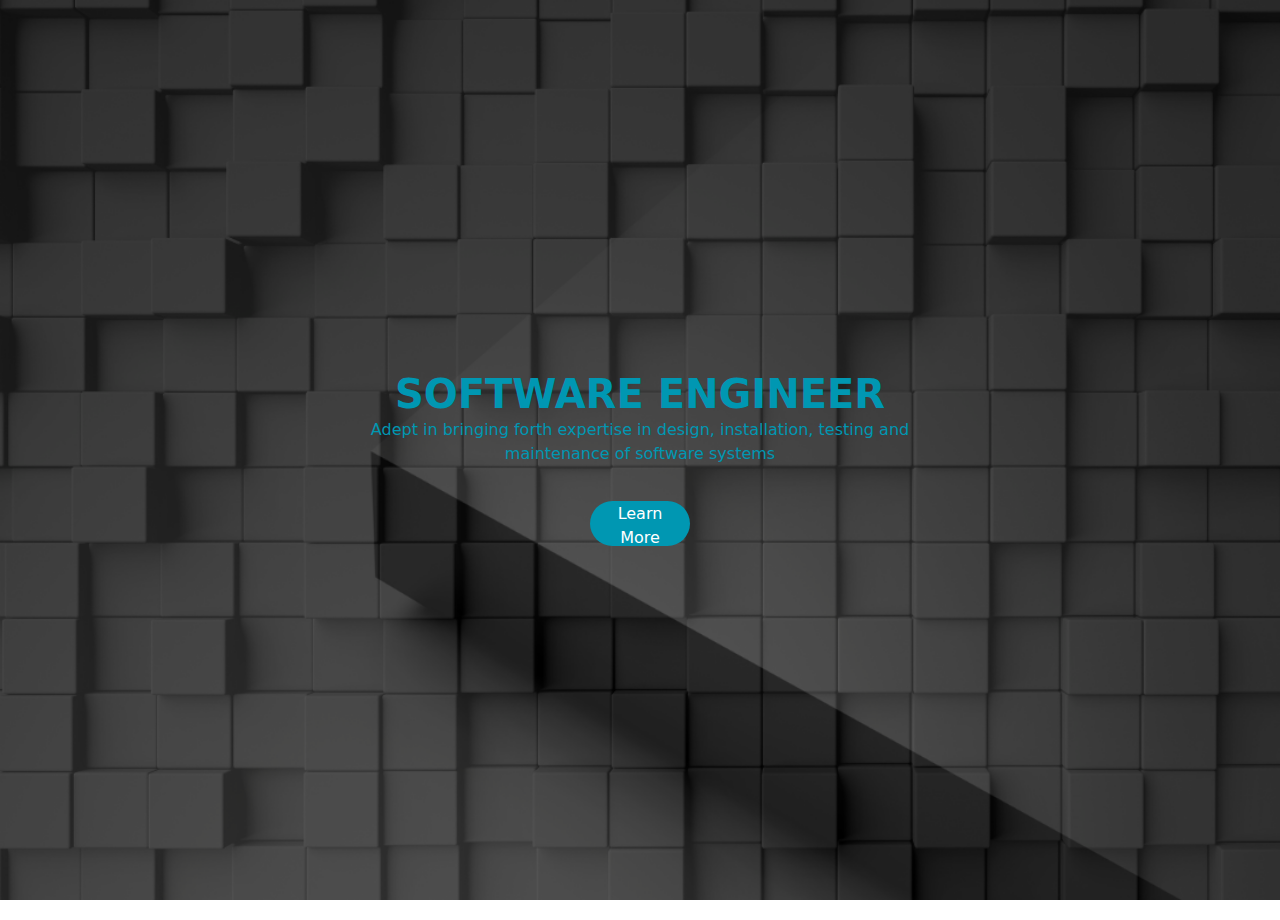
<file: index.html>
<!DOCTYPE html>
<html lang="en">
<head>
    <meta charset="UTF-8">
    <meta name="viewport" content="width=device-width, initial-scale=1.0">
    <link href="https://cdn.jsdelivr.net/npm/bootstrap@5.3.3/dist/css/bootstrap.min.css" rel="stylesheet" integrity="sha384-QWTKZyjpPEjISv5WaRU9OFeRpok6YctnYmDr5pNlyT2bRjXh0JMhjY6hW+ALEwIH" crossorigin="anonymous">
    <link rel="stylesheet" href="./style.css">
    <title>Software Engineer</title>
</head>
<body>
    <div class="flex">     
        <div class="content">
           
            <div>
                <h1>SOFTWARE ENGINEER</h1>
                <p>Adept in bringing forth expertise in design, installation, testing and maintenance of software systems</p>
            </div>
            <div>
                <a href="./about.html"><button>Learn More</button></a>
            </div>
        </div>
    </div>
    <script src="https://cdn.jsdelivr.net/npm/bootstrap@5.3.3/dist/js/bootstrap.bundle.min.js" integrity="sha384-YvpcrYf0tY3lHB60NNkmXc5s9fDVZLESaAA55NDzOxhy9GkcIdslK1eN7N6jIeHz" crossorigin="anonymous"></script>
</body>
</html>
</file>
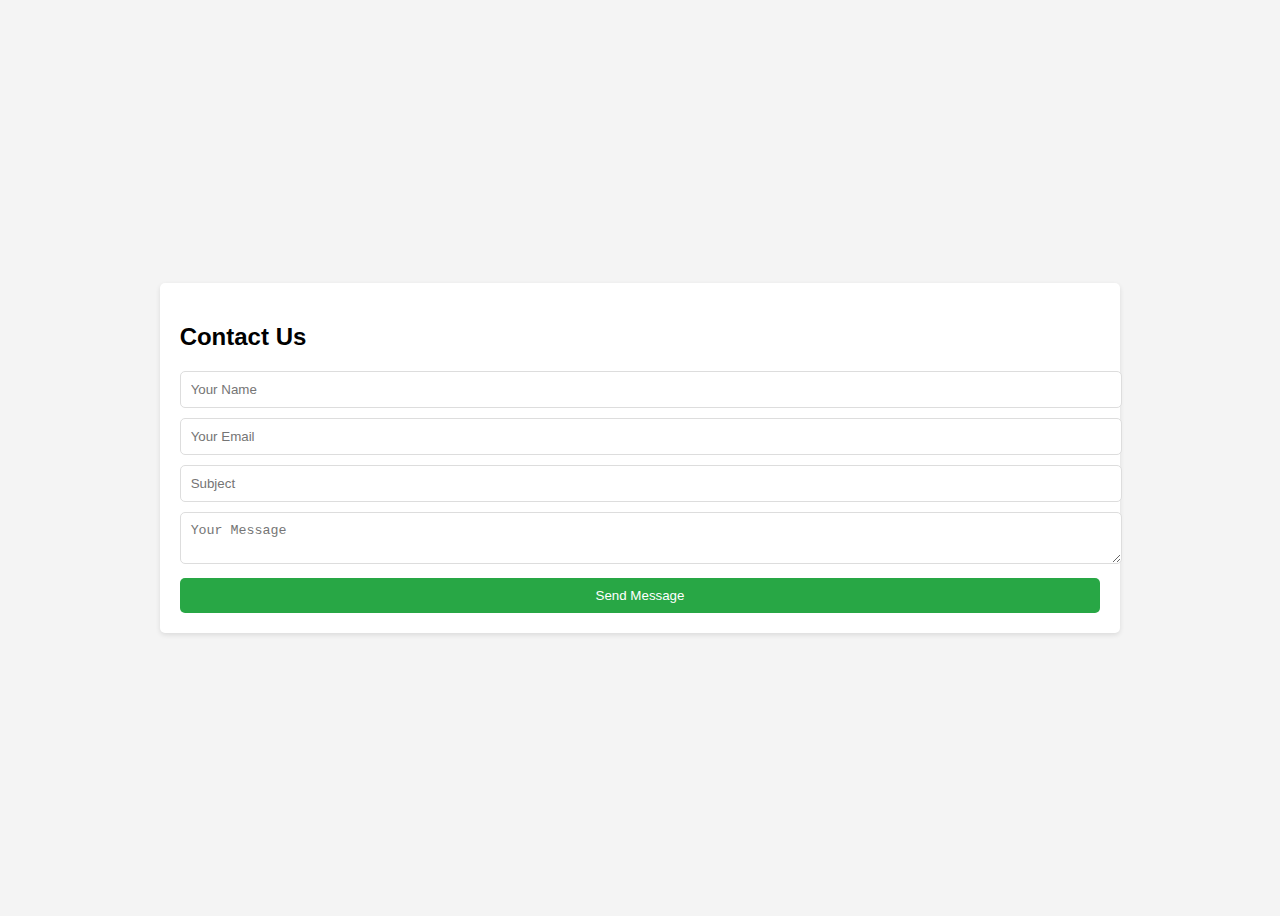
<file: m.html>
<!DOCTYPE html>
<html lang="en">
<head>
    <meta charset="UTF-8">
    <meta name="viewport" content="width=device-width, initial-scale=1.0">
    <title>Contact Page</title>
    <style>
        body {
            font-family: Arial, sans-serif;
            background-color: #f4f4f4;
            display: flex;
            justify-content: center;
            align-items: center;
            height: 100vh;
        }
        .contact-form {
            background: #fff;
            padding: 20px;
            border-radius: 5px;
            box-shadow: 0 2px 5px rgba(0, 0, 0, 0.1);
        }
        .contact-form input, .contact-form textarea {
            width: 100%;
            padding: 10px;
            margin-bottom: 10px;
            border: 1px solid #ddd;
            border-radius: 5px;
        }
        .contact-form button {
            width: 100%;
            padding: 10px;
            background: #28a745;
            color: #fff;
            border: none;
            border-radius: 5px;
            cursor: pointer;
        }
        .contact-form button:hover {
            background: #218838;
        }
        .alert {
            margin-top: 10px;
            padding: 10px;
            background: #d4edda;
            border: 1px solid #c3e6cb;
            border-radius: 5px;
            color: #155724;
        }
    </style>
</head>
<body>

<div class="contact-form">
    <h2>Contact Us</h2>
    <form id="contactForm" action="send_email.php" method="post">
        <input type="text" name="name" placeholder="Your Name" required>
        <input type="email" name="email" placeholder="Your Email" required>
        <input type="text" name="subject" placeholder="Subject" required>
        <textarea name="message" placeholder="Your Message" required></textarea>
        <button type="submit">Send Message</button>
    </form>
    <div id="alert" class="alert" style="display:none;">
        Your message has been sent.
    </div>
</div>

<script>
    document.getElementById('contactForm').addEventListener('submit', function(event) {
        event.preventDefault();
        
        var formData = new FormData(this);

        fetch('send_email.php', {
            method: 'POST',
            body: formData
        }).then(response => response.text())
          .then(data => {
              if (data === 'success') {
                  document.getElementById('alert').style.display = 'block';
              } else {
                  alert('There was an error sending your message.');
              }
          }).catch(error => {
              alert('There was an error sending your message.');
          });
    });
</script>

</body>
</html>
</file>
<file: style.css>
body {
    display: flex; 
    flex-direction: column;
    margin: 0;
    background-image: url(./njnjn.png);
    background-size: cover;
    background-repeat: no-repeat;
    background-attachment: fixed;
    min-height: 100vh;
    align-items: center;
    justify-content: center;
    padding: 10px;
 }
 
 img {
     position: relative;
     height: 100vh;
 }
 
 .flex {
     display: flex;
     flex-direction: column;
     height: 100vh;
     width: 100%;
     max-width: 600px;
     align-items: center;
     justify-content: center;
     gap: 40%;
     position: relative;
 }
 
 .content {
     display: flex;
     flex-direction: column;
     height: auto;
     gap: 20px;
     color: #0097B2;
     text-align: center;
     width: 100%;
     max-width: 600px;
 }
 
 button {
     background-color: #0097B2;
     color: white;
     height: 45px;
     width: 100px;
     border-radius: 25px;
     border: none;
     margin-top: 15px;
 }
 
 button:hover {
     opacity: 0.6;
     transition: 0.3s;
     color: white;
 }
 
 h1 {
     font-weight: 700;
     font-size: 2.5rem;
     margin: 0;
 }
 
 p {
     font-size: 1rem;
     margin: 0;
 }
 
 @media (max-width: 768px) {
     .flex {
         gap: 20%;
     }
 
     h1 {
         font-size: 2rem;
     }
 
     p {
         font-size: 0.875rem;
     }
 
     button {
         width: 80px;
         height: 35px;
     }
     a{font-size: small;}
 }
 
 @media (max-width: 480px) {
     .flex {
         gap: 10%;
     }
 
     h1 {
         font-size: 1.5rem;
     }
 
     p {
         font-size: 0.75rem;
     }
     a{
        font-size: small;
     }
 
     button {
         width: 70px;
         height: 30px;
     }
 }
 @media (max-width: 478px) {
    a{
        font-size: x-small;
     }
    }
</file>
